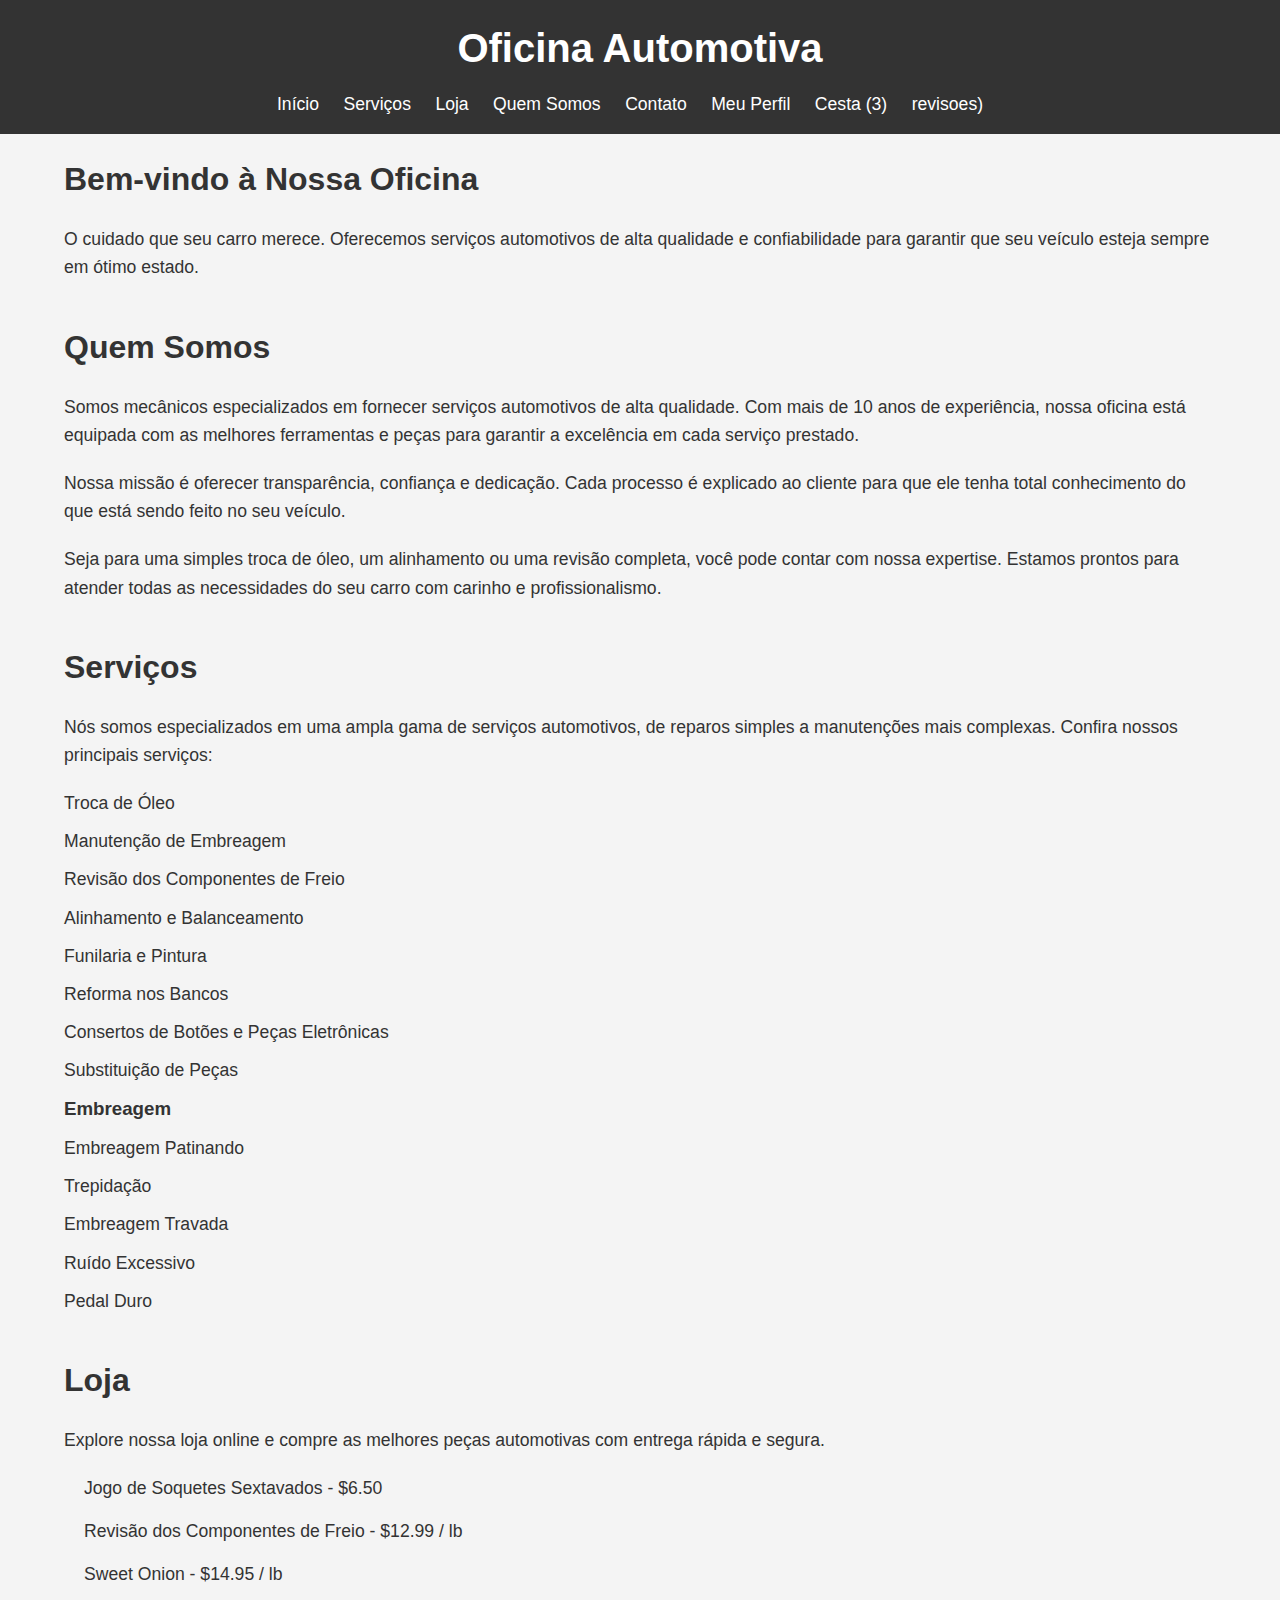
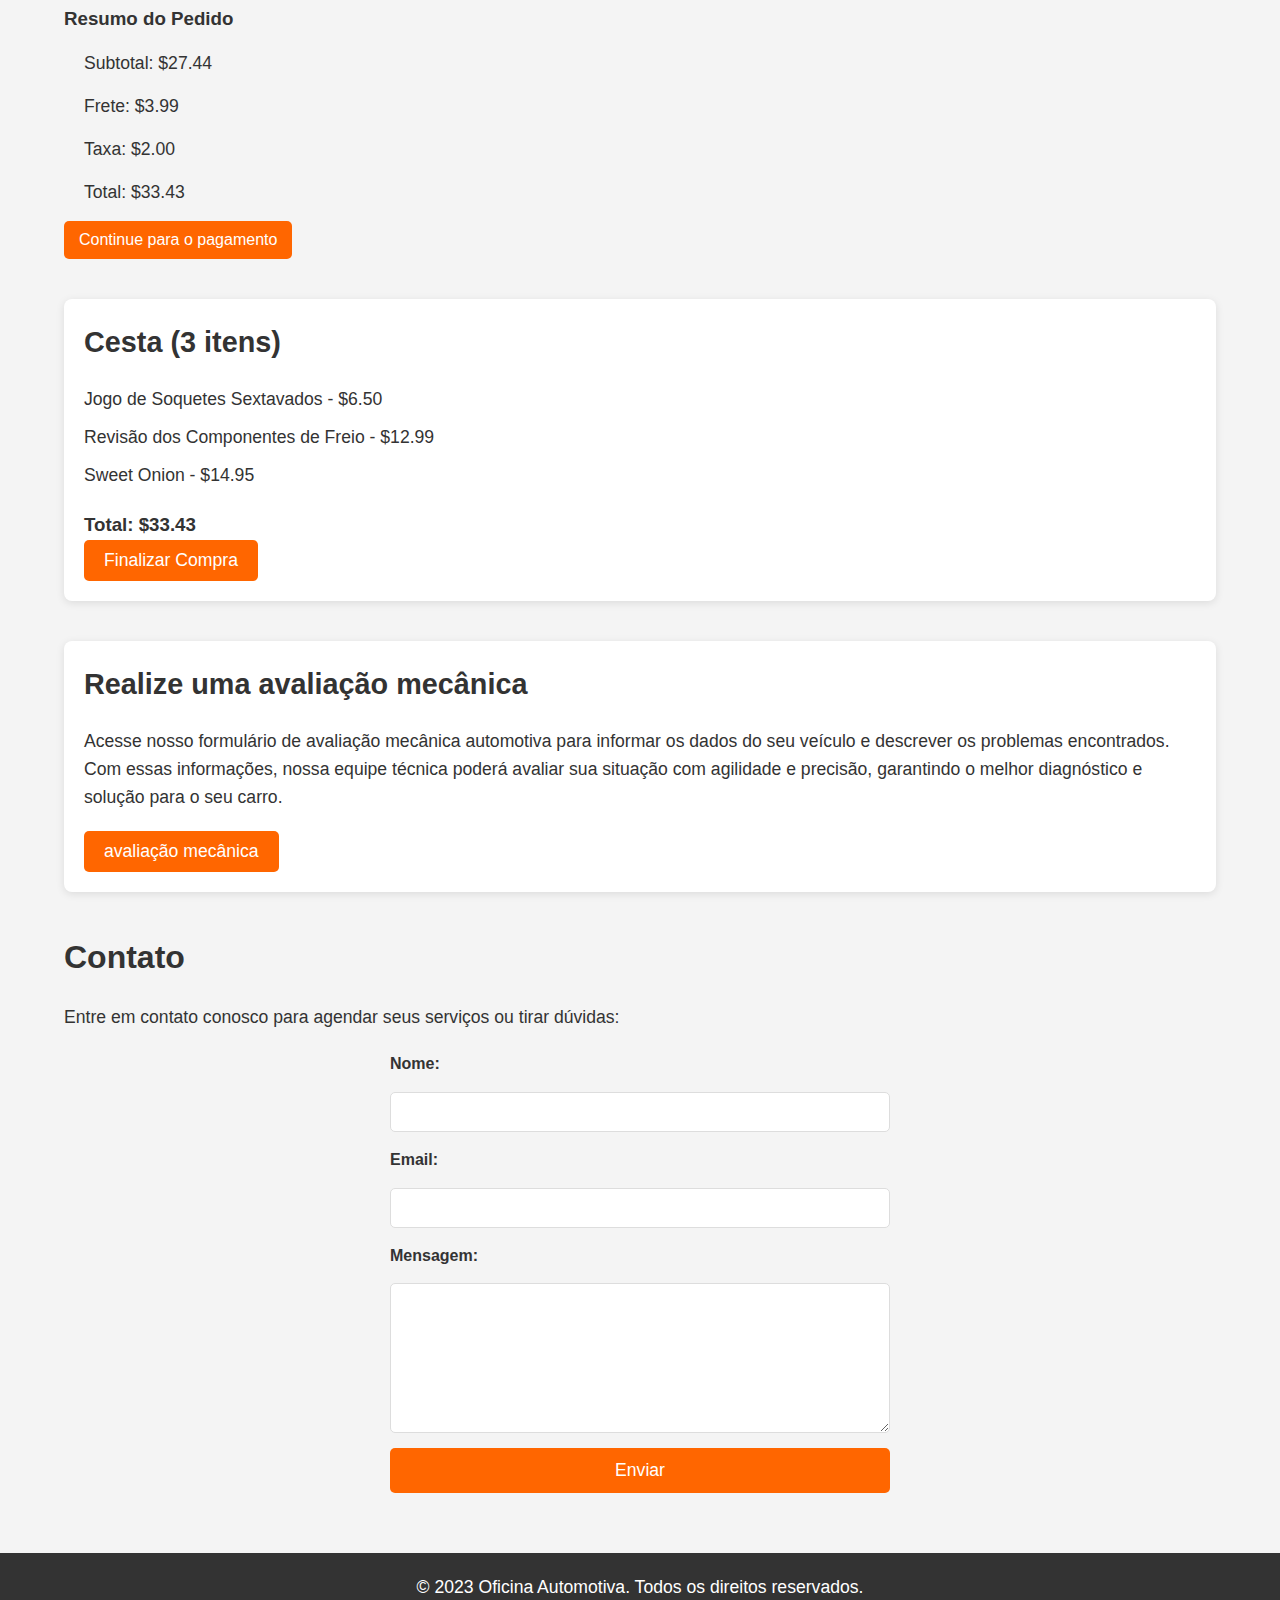
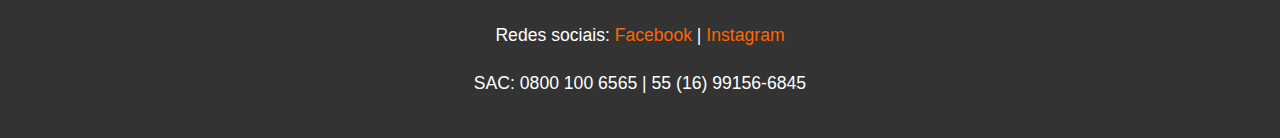
<file: docs/index.html>
<!DOCTYPE html>
<html lang="pt-BR">
<head>
    <meta charset="UTF-8">
    <meta name="viewport" content="width=device-width, initial-scale=1.0">
    <meta name="description" content="Oficina Automotiva - Reparos e manutenções especializadas para o seu carro. Compre peças e agende serviços de qualidade e confiança.">
    <title>Oficina Automotiva - O Cuidado que Seu Carro Merece</title>
    <link rel="stylesheet" href="styles.css">

</head>
<body>
    <header>
        <h1>Oficina Automotiva</h1>
        <nav>
            <ul>
                <li><a href="#home">Início</a></li>
                <li><a href="#servicos">Serviços</a></li>
                <li><a href="#shop">Loja</a></li>
                <li><a href="#sobre">Quem Somos</a></li>
                <li><a href="#contato">Contato</a></li>
                <li><a href="#perfil">Meu Perfil</a></li>
                <li><a href="#cesta">Cesta (3)</a></li>
                <li><a href="formulario.html">revisoes)</a></li>
            </ul>
        </nav>
    </header>

    <main>
        <section id="home">
            <h2>Bem-vindo à Nossa Oficina</h2>
            <p>O cuidado que seu carro merece. Oferecemos serviços automotivos de alta qualidade e confiabilidade para garantir que seu veículo esteja sempre em ótimo estado.</p>
        </section>

        <section id="sobre">
            <h2>Quem Somos</h2>
            <p>Somos mecânicos especializados em fornecer serviços automotivos de alta qualidade. Com mais de 10 anos de experiência, nossa oficina está equipada com as melhores ferramentas e peças para garantir a excelência em cada serviço prestado.</p>
            <p>Nossa missão é oferecer transparência, confiança e dedicação. Cada processo é explicado ao cliente para que ele tenha total conhecimento do que está sendo feito no seu veículo.</p>
            <p>Seja para uma simples troca de óleo, um alinhamento ou uma revisão completa, você pode contar com nossa expertise. Estamos prontos para atender todas as necessidades do seu carro com carinho e profissionalismo.</p>
        </section>

        <section id="servicos">
            <h2>Serviços</h2>
            <p>Nós somos especializados em uma ampla gama de serviços automotivos, de reparos simples a manutenções mais complexas. Confira nossos principais serviços:</p>
            <ul>
                <li>Troca de Óleo</li>
                <li>Manutenção de Embreagem</li>
                <li>Revisão dos Componentes de Freio</li>
                <li>Alinhamento e Balanceamento</li>
                <li>Funilaria e Pintura</li>
                <li>Reforma nos Bancos</li>
                <li>Consertos de Botões e Peças Eletrônicas</li>
                <li>Substituição de Peças</li>
            </ul>
            <h3>Embreagem</h3>
            <ul>
                <li>Embreagem Patinando</li>
                <li>Trepidação</li>
                <li>Embreagem Travada</li>
                <li>Ruído Excessivo</li>
                <li>Pedal Duro</li>
            </ul>
        </section>

        <section id="shop">
            <h2>Loja</h2>
            <p>Explore nossa loja online e compre as melhores peças automotivas com entrega rápida e segura.</p>
            <ul>
                <li>Jogo de Soquetes Sextavados - $6.50</li>
                <li>Revisão dos Componentes de Freio - $12.99 / lb</li>
                <li>Sweet Onion - $14.95 / lb</li>
            </ul>
            <h3>Resumo do Pedido</h3>
            <ul>
                <li>Subtotal: $27.44</li>
                <li>Frete: $3.99</li>
                <li>Taxa: $2.00</li>
                <li>Total: $33.43</li>
            </ul>
            <button onclick="location.href='pagamentoCartao.html'">Continue para o pagamento</button>
        </section>

        <section id="cesta">
            <h2>Cesta (3 itens)</h2>
            <ul>
                <li>Jogo de Soquetes Sextavados - $6.50</li>
                <li>Revisão dos Componentes de Freio - $12.99</li>
                <li>Sweet Onion - $14.95</li>
            </ul>
            <h3>Total: $33.43</h3>
            <button onclick="location.href='pagamentoCartao.html'">Finalizar Compra</button>
        </section>

        <section id="perfil">
            <h2>Realize uma avaliação mecânica</h2>
            <p>Acesse nosso formulário de avaliação mecânica automotiva para informar os dados do seu veículo e descrever os problemas encontrados. Com essas informações, nossa equipe técnica poderá avaliar sua situação com agilidade e precisão, garantindo o melhor diagnóstico e solução para o seu carro.</p>
            <button onclick="location.href='formulario.html'">avaliação mecânica</button>
        </section>

        <section id="contato">
            <h2>Contato</h2>
            <p>Entre em contato conosco para agendar seus serviços ou tirar dúvidas:</p>
            <form id="contactForm">
                <label for="nome">Nome:</label>
                <input type="text" id="nome" name="nome" required>

                <label for="email">Email:</label>
                <input type="email" id="email" name="email" required>

                <label for="mensagem">Mensagem:</label>
                <textarea id="mensagem" name="mensagem" required></textarea>

                <button type="submit" id="enviarFormulario">Enviar</button>
            </form>
            <div id="formMessage" class="hidden"></div>
        </section>

    </main>

    <footer>
        <p>&copy; 2023 Oficina Automotiva. Todos os direitos reservados.</p>
        <p>Redes sociais: 
            <a href="https://facebook.com" target="_blank">Facebook</a> | 
            <a href="https://instagram.com" target="_blank">Instagram</a>
        </p>
        <p>SAC: 0800 100 6565 | 55 (16) 99156-6845</p>
    </footer>

    <div id="modal" class="modal">
        <div class="modal-content">
            <h3>Email enviado!</h3>
            <p>Sua mensagem foi enviada com sucesso, em breve lhe enviaremos um retorno.</p>
            <button id="fecharModal">Fechar</button>
        </div>
    </div>

    <script>
        // Elementos do modal
        const modal = document.getElementById('modal');
        const fecharModal = document.getElementById('fecharModal');
        const confirmarPagamento = document.getElementById('enviarFormulario');

        // Exibe o modal ao clicar no botão
        confirmarPagamento.addEventListener('click', () => {
            modal.style.display = 'flex';
        });

        // Fecha o modal ao clicar no botão "Fechar"
        fecharModal.addEventListener('click', () => {
            modal.style.display = 'none';
        });

        // Fecha o modal ao clicar fora do conteúdo
        window.addEventListener('click', (e) => {
            if (e.target === modal) {
                modal.style.display = 'none';
            }
        });
    </script>
</body>
</html>
</file>
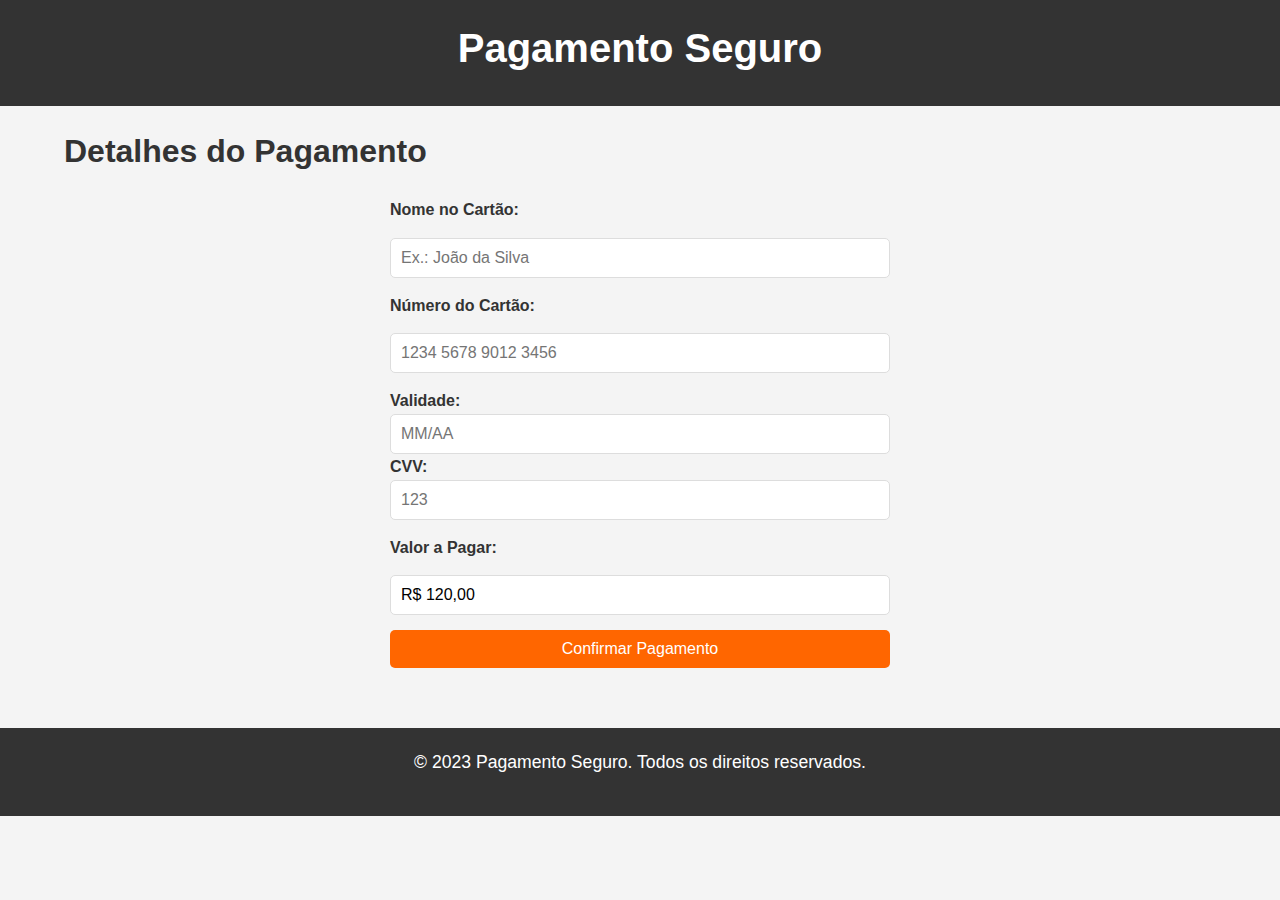
<file: docs/pagamentoCartao.html>
<!DOCTYPE html>
<html lang="pt-BR">
<head>
    <meta charset="UTF-8">
    <meta name="viewport" content="width=device-width, initial-scale=1.0">
    <title>Pagamento com Cartão</title>
    <link rel="stylesheet" href="styles.css">
</head>
<body>
    <header>
        <h1>Pagamento Seguro</h1>
    </header>

    <main>
        <section id="pagamento">
            <h2>Detalhes do Pagamento</h2>
            <form id="formPagamento">
                <label for="nomeCartao">Nome no Cartão:</label>
                <input type="text" id="nomeCartao" name="nomeCartao" placeholder="Ex.: João da Silva" required>

                <label for="numeroCartao">Número do Cartão:</label>
                <input type="text" id="numeroCartao" name="numeroCartao" placeholder="1234 5678 9012 3456" maxlength="19" required>

                <div class="flex-group">
                    <div>
                        <label for="validadeCartao">Validade:</label>
                        <input type="text" id="validadeCartao" name="validadeCartao" placeholder="MM/AA" maxlength="5" required>
                    </div>
                    <div>
                        <label for="cvvCartao">CVV:</label>
                        <input type="text" id="cvvCartao" name="cvvCartao" placeholder="123" maxlength="3" required>
                    </div>
                </div>

                <label for="valorPagamento">Valor a Pagar:</label>
                <input type="text" id="valorPagamento" name="valorPagamento" value="R$ 120,00" readonly>

                <button type="button" id="confirmarPagamento">Confirmar Pagamento</button>
            </form>
        </section>
    </main>

    <div id="modal" class="modal">
        <div class="modal-content">
            <h3>Pagamento Confirmado!</h3>
            <p>Seu pagamento foi processado com sucesso.</p>
            <button id="fecharModal">Fechar</button>
        </div>
    </div>

    <footer>
        <p>&copy; 2023 Pagamento Seguro. Todos os direitos reservados.</p>
    </footer>

    <script>
        // Elementos do modal
        const modal = document.getElementById('modal');
        const fecharModal = document.getElementById('fecharModal');
        const confirmarPagamento = document.getElementById('confirmarPagamento');

        // Exibe o modal ao clicar no botão
        confirmarPagamento.addEventListener('click', () => {
            modal.style.display = 'flex';
        });

        // Fecha o modal ao clicar no botão "Fechar"
        fecharModal.addEventListener('click', () => {
            modal.style.display = 'none';
        });

        // Fecha o modal ao clicar fora do conteúdo
        window.addEventListener('click', (e) => {
            if (e.target === modal) {
                modal.style.display = 'none';
            }
        });

        // Máscaras para número do cartão e validade
        const numeroCartao = document.getElementById('numeroCartao');
        numeroCartao.addEventListener('input', (e) => {
            e.target.value = e.target.value
                .replace(/\D/g, '')
                .replace(/(\d{4})(?=\d)/g, '$1 ');
        });

        const validadeCartao = document.getElementById('validadeCartao');
        validadeCartao.addEventListener('input', (e) => {
            e.target.value = e.target.value
                .replace(/\D/g, '')
                .replace(/(\d{2})(\d{1,2})/, '$1/$2')
                .slice(0, 5);
        });
    </script>
</body>
</html>
</file>
<file: docs/styles.css>
/* Estilos Gerais */
* {
    margin: 0;
    padding: 0;
    box-sizing: border-box;
}

body {
    font-family: Arial, sans-serif;
    line-height: 1.6;
    background-color: #f4f4f4;
    color: #333;
}

a {
    text-decoration: none;
    color: inherit;
}

header {
    background-color: #333;
    color: white;
    padding: 1rem 0;
    text-align: center;
}

header h1 {
    font-size: 2.5rem;
    margin-bottom: 10px;
}

nav ul {
    list-style: none;
    padding: 0;
}

nav ul li {
    display: inline;
    margin-right: 20px;
}

nav ul li a {
    color: white;
    font-size: 1.1rem;
    transition: color 0.3s ease;
}

nav ul li a:hover {
    color: #ff6600;
}

/* Seções principais */
main {
    width: 90%;
    max-width: 1200px;
    margin: 0 auto;
    padding: 20px 0;
}

section {
    margin-bottom: 40px;
}

h2 {
    font-size: 2rem;
    color: #333;
    margin-bottom: 20px;
}

p {
    font-size: 1.1rem;
    margin-bottom: 20px;
}

/* Lista de serviços */
ul {
    list-style-type: none;
}

ul li {
    font-size: 1.1rem;
    margin: 10px 0;
}

/* Shop - Loja */
#shop ul {
    padding-left: 20px;
}

#shop li {
    font-size: 1.1rem;
    margin: 15px 0;
}

#pagamento #confirmarPagamento {
    background-color: #ff6600;
    color: white;
    border: none;
    padding: 10px 15px;
    cursor: pointer;
    font-size: 1rem;
    border-radius: 5px;
    transition: background-color 0.3s ease;
}

#confirmarPagamento:hover {
    background-color: #cc5200;
}

#shop button {
    background-color: #ff6600;
    color: white;
    border: none;
    padding: 10px 15px;
    cursor: pointer;
    font-size: 1rem;
    border-radius: 5px;
    transition: background-color 0.3s ease;
}

#shop button:hover {
    background-color: #cc5200;
}

/* Formulário de Contato */
form {
    display: flex;
    flex-direction: column;
    gap: 15px;
    max-width: 500px;
    margin: 0 auto;
}

label {
    font-size: 1rem;
    font-weight: bold;
}

input, textarea {
    padding: 10px;
    font-size: 1rem;
    border: 1px solid #ddd;
    border-radius: 5px;
    width: 100%;
}

textarea {
    height: 150px;
    resize: vertical;
}

button[type="submit"] {
    background-color: #ff6600;
    color: white;
    border: none;
    padding: 12px 18px;
    font-size: 1.1rem;
    cursor: pointer;
    border-radius: 5px;
    transition: background-color 0.3s ease;
}

button[type="submit"]:hover {
    background-color: #cc5200;
}

/* Estilo para o perfil e cesta */
#perfil, #cesta {
    margin-top: 40px;
    padding: 20px;
    background-color: #fff;
    border-radius: 8px;
    box-shadow: 0 2px 8px rgba(0, 0, 0, 0.1);
}

#cesta ul, #perfil p {
    margin-bottom: 20px;
}

#cesta h2, #perfil h2 {
    font-size: 1.8rem;
    color: #333;
    margin-bottom: 20px;
}

#cesta button, #perfil button {
    background-color: #ff6600;
    color: white;
    border: none;
    padding: 10px 20px;
    font-size: 1.1rem;
    cursor: pointer;
    border-radius: 5px;
    transition: background-color 0.3s ease;
}

#cesta button:hover, #perfil button:hover {
    background-color: #cc5200;
}

/* Rodapé */
footer {
    background-color: #333;
    color: white;
    padding: 20px;
    text-align: center;
    font-size: 1rem;
}

footer a {
    color: #ff6600;
}

footer a:hover {
    color: #fff;
}

/* Responsividade */
@media (max-width: 768px) {
    nav ul li {
        display: block;
        margin-bottom: 10px;
    }

    main {
        padding: 10px;
    }

    form {
        width: 100%;
    }

    #shop button, #perfil button, #cesta button {
        width: 100%;
        padding: 15px;
    }
}

@media (max-width: 480px) {
    header h1 {
        font-size: 2rem;
    }

    h2 {
        font-size: 1.6rem;
    }

    p, ul li, label {
        font-size: 1rem;
    }
}

/* Estilos para o modal */
.modal {
    display: none; /* Oculto por padrão */
    position: fixed;
    top: 0;
    left: 0;
    width: 100%;
    height: 100%;
    background-color: rgba(0, 0, 0, 0.6); /* Fundo escurecido */
    justify-content: center;
    align-items: center;
}

.modal-content {
    background-color: white;
    padding: 20px;
    border-radius: 10px;
    text-align: center;
    box-shadow: 0 2px 10px rgba(0, 0, 0, 0.3);
}

.modal-content h3 {
    margin-bottom: 15px;
}

.modal-content button {
    background-color: #ff6600;
    color: white;
    padding: 10px 20px;
    border: none;
    border-radius: 5px;
    cursor: pointer;
    font-size: 1rem;
}

.modal-content button:hover {
    background-color: #cc5200;
}
</file>
